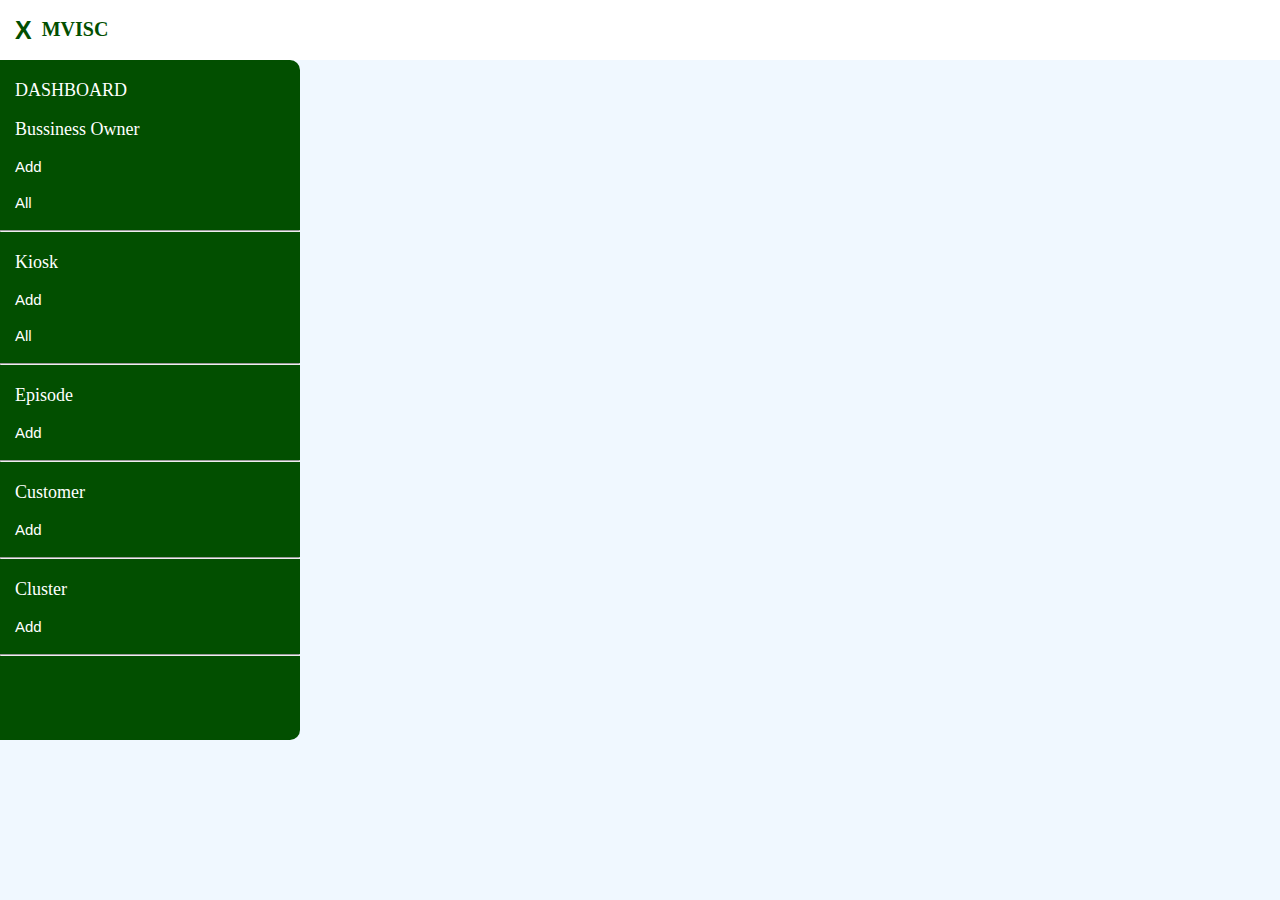
<file: index.html>
<!DOCTYPE html>
<html lang="en">
<head>
    <meta charset="UTF-8">
    <meta name="viewport" content="width=device-width, initial-scale=1.0">
    <title>Project</title>
    <link rel="stylesheet" href="style.css">
</head>
<body>
    <div class="header">
    <button class="btn" id="btn" onclick="myFunction()"><b>X</b></button>
    <p Class="mvisc" id="btn"><b>MVISC</b></p>
    <button class="v"><b>V</b></button>
    </div>

    <div class="container" id="container">
    <p class="dashboard">DASHBOARD</p><br>
    <p class="bussiness">Bussiness Owner</p><br>
    <a href="add.html">
    <button>Add</button><br><br>
    </a>
    <a href="all.html">
    <button>All</button><br><br>
    </a>
    <hr>
    <p class="kiosk">Kiosk</p><br>
    <a href="add.html"></a>
    <button>Add</button><br><br>
    <button>All</button><br><br>
    <hr>
    <p class="episode">Episode</p><br>
    <button>Add</button><br><br>
    <hr>
    <p class="customer">Customer</p><br>
    <button>Add</button><br><br>
    <hr>
    <p class="cluster">Cluster</p><br>
    <button>Add</button><br><br>
    <hr>
    </div>
    <script src="script.js"></script>
</body>
</html>
</file>
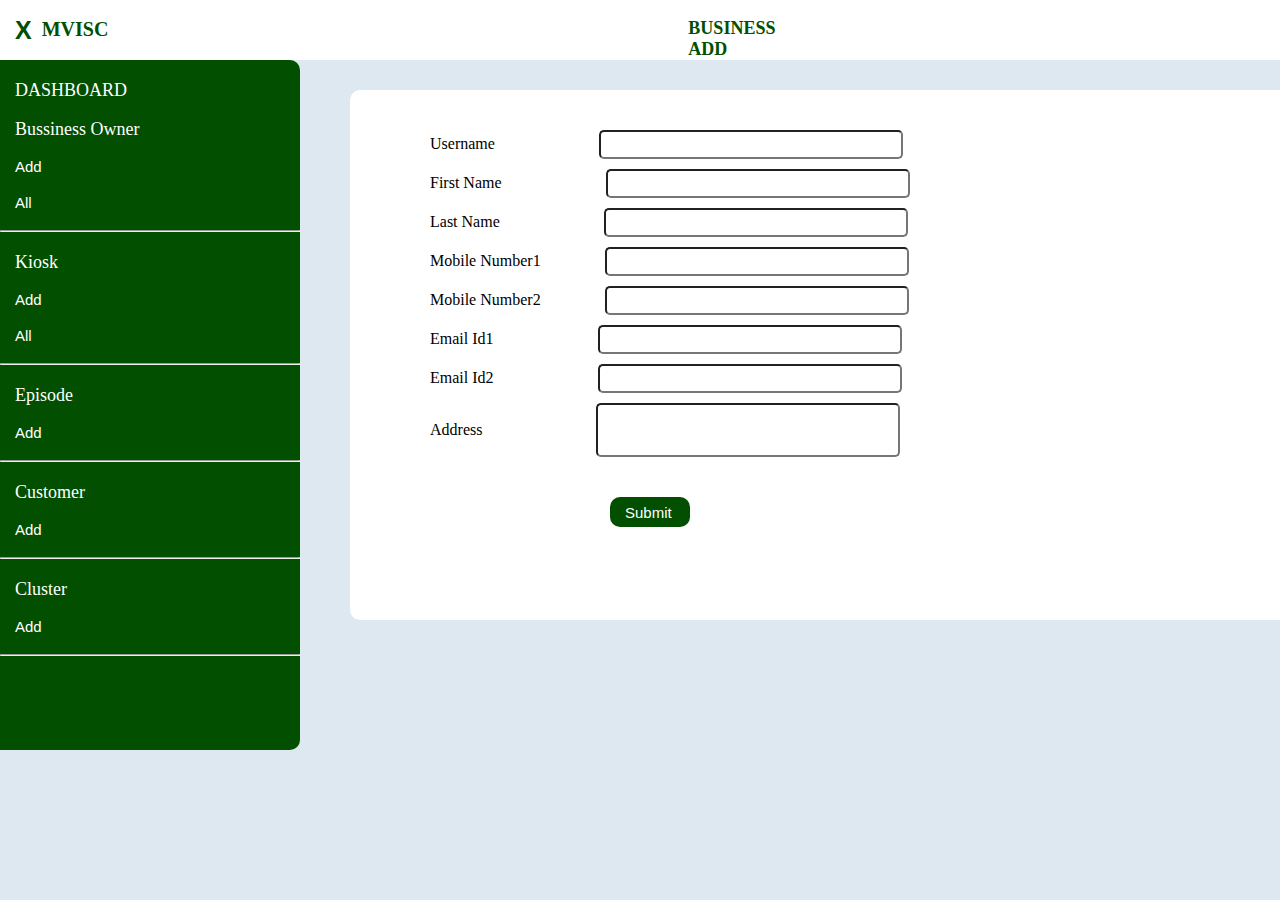
<file: add.html>
<!DOCTYPE html>
<html lang="en">
<head>
    <meta charset="UTF-8">
    <meta name="viewport" content="width=device-width, initial-scale=1.0">
    <title>Business Add</title>
    <link rel="stylesheet" href="add.css">
</head>
<body>
    <div class="header">
        <button class="btn" id="btn" onclick="myFunction() "><b>X</b></button>
        <p Class="mvisc" id="btn"><b>MVISC</b></p>
        <p class="bussinessadd"><b>BUSINESS ADD</b></p>
        <button class="v"><b>V</b></button>
        </div>
        <div class="container" id="container">
        <p class="dashboard">DASHBOARD</p><br>
        <p class="bussiness">Bussiness Owner</p><br>
        <button>Add</button><br><br>
        <a href="all.html">
        <button>All</button><br><br>
        </a>
        <hr>
        <p class="kiosk">Kiosk</p><br>
        <button>Add</button><br><br>
        <button>All</button><br><br>
        <hr>
        <p class="episode">Episode</p><br>
        <button>Add</button><br><br>
        <hr>
        <p class="customer">Customer</p><br>
        <button>Add</button><br><br>
        <hr>
        <p class="cluster">Cluster</p><br>
        <button>Add</button><br><br>
        <hr>
        </div>
        <div class="form">
         <label for="name">Username</label>
         <input type="text" class="name" id="name"><br>
         <label for=" first name">First Name</label>
         <input type="text" class="first name" id="first name"><br>
         <label for="last name">Last Name</label>
         <input type="text" class="last name" id="last name"><br>
         <label for="mob1">Mobile Number1</label>
         <input class="mob" type="number" id="mob1"><br>
         <label for="mob2">Mobile Number2</label>
         <input class="mob" type="number" id="mob2"><br>
         <label for="email1">Email Id1</label>
         <input type="email" class="email1"><br>
         <label for="email2">Email Id2</label>
         <input type="email" class="email2"><br>
         <label for="address">Address</label>
         <input type="text" class="address"><br>
         <button  class="submit" type="submit">Submit</button>
        </div>
        <script src="script.js"></script>
</body>
</html>
</file>
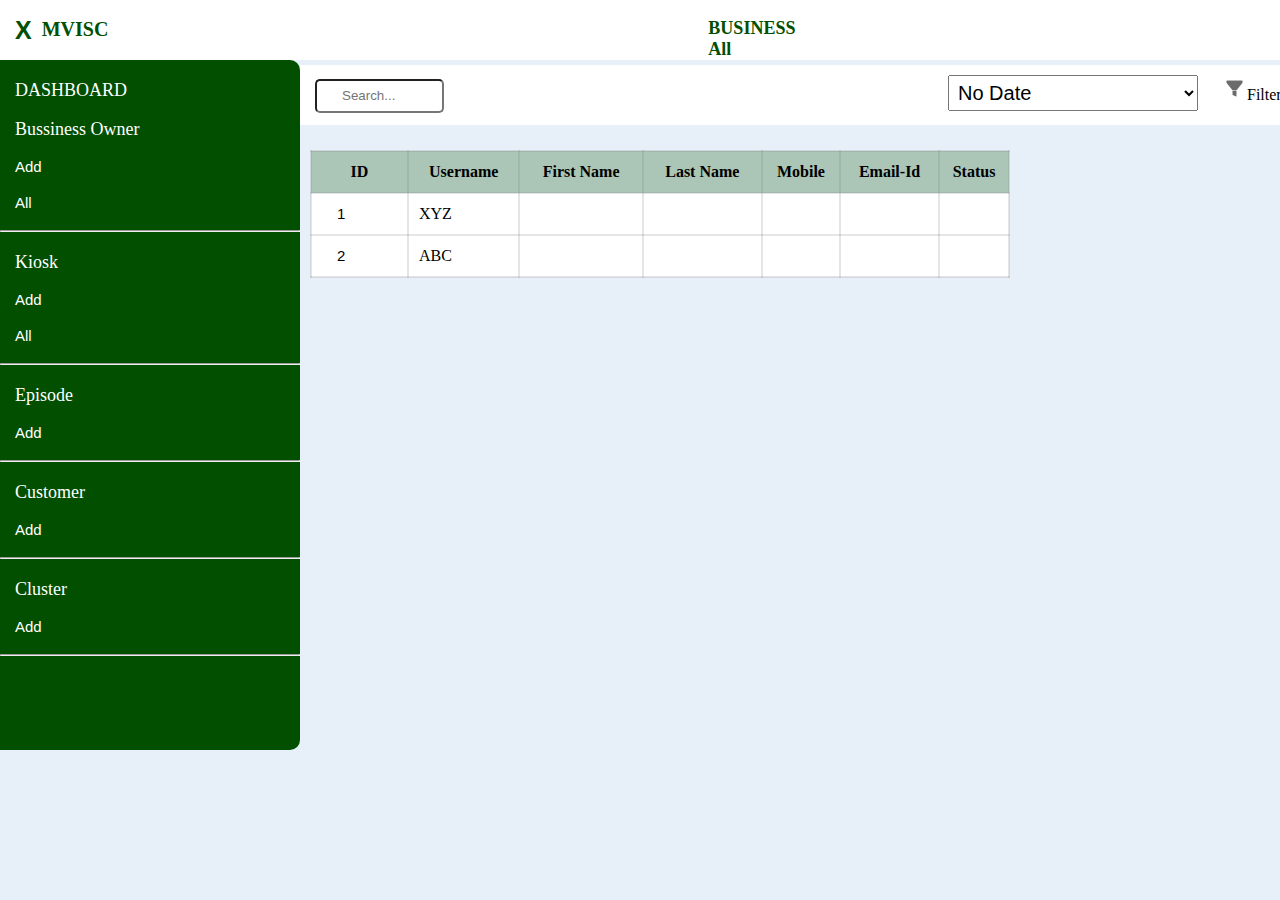
<file: all.html>
<!DOCTYPE html>
<html lang="en">

<head>
    <meta charset="UTF-8">
    <meta name="viewport" content="width=device-width, initial-scale=1.0">
    <title>Business All</title>
    <link rel="stylesheet" href="all.css">
    <style>
        table,
        th,
        td {
            border: 2px solid rgba(128, 128, 128, 0.208);
            border-collapse: collapse;
        }
    </style>
</head>

<body>
    <div class="header">
        <button class="btn" id="btn" onclick="myFunction() "><b>X</b></button>
        <p Class="mvisc" id="btn"><b>MVISC</b></p>
        <p class="bussinessall"><b>BUSINESS All</b></p>
        <button class="v"><b>V</b></button>
    </div>
    <div class="container" id="container">
        <p class="dashboard">DASHBOARD</p><br>
        <p class="bussiness">Bussiness Owner</p><br>
        <a href="add.html">
            <button>Add</button><br><br>
        </a>
        <button>All</button><br><br>
        <hr>
        <p class="kiosk">Kiosk</p><br>
        <a href="add.html"></a>
        <button>Add</button><br><br>
        <button>All</button><br><br>
        <hr>
        <p class="episode">Episode</p><br>
        <button>Add</button><br><br>
        <hr>
        <p class="customer">Customer</p><br>
        <button>Add</button><br><br>
        <hr>
        <p class="cluster">Cluster</p><br>
        <button>Add</button><br><br>
        <hr>
    </div>
    <div class="search">
        <input img src="icons8-search-50.png" alt="image" type="text" placeholder="Search...">
        <select class="date">
            <option value="date">No Date</option>
            <option value="date">option1</option>
            <option value="date">option2</option>
        </select>
        <img src="icons8-filter-25.png">Filter</img>
        <img src="icons8-sorting-arrows-25.png">Export</img>
        <img src="icons8-print-24.png">Print</img>
    </div>

    <table class="table">
        <tr>
            <th>ID</th>
            <th>Username</th>
            <th>First Name</th>
            <th>Last Name</th>
            <th>Mobile</th>
            <th>Email-Id</th>
            <th>Status</th>
        </tr>
        <tr>
            <td>
                <a href="edit.html">
                    <button class="tbtn">1</button>
                </a>
            </td>
            <td>XYZ</td>
            <td></td>
            <td></td>
            <td></td>
            <td></td>
            <td></td>

        </tr>
        <tr>
            <td>
                <a href="edit.html">
                    <button class="tbtn">2</button>
                </a>
            </td>
            <td>ABC</td>
            <td></td>
            <td></td>
            <td></td>
            <td></td>
            <td></td>

        </tr>
    </table>

    <script src="script.js"></script>
</body>

</html>
</file>
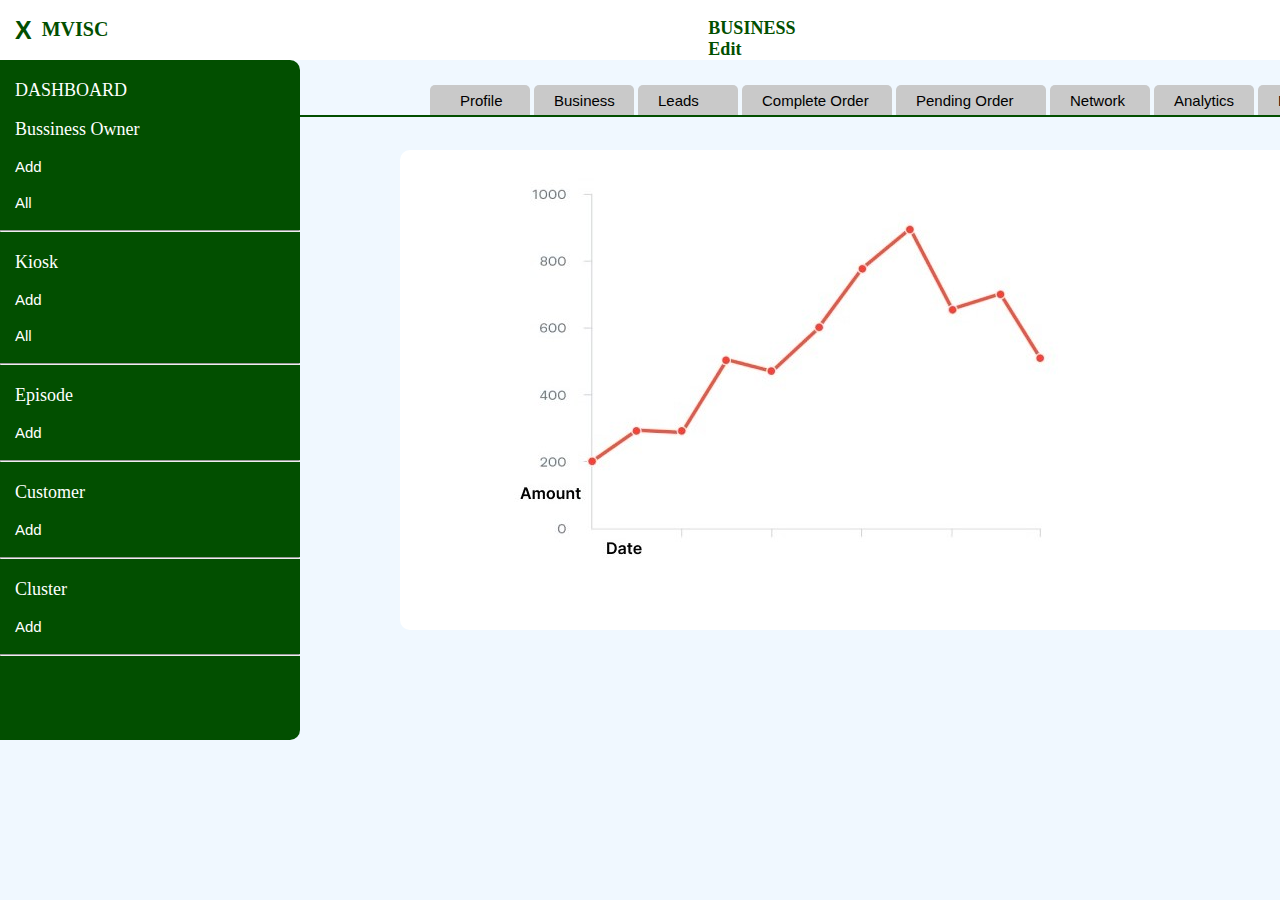
<file: analytics.html>
<!DOCTYPE html>
<html lang="en">
<head>
    <meta charset="UTF-8">
    <meta name="viewport" content="width=device-width, initial-scale=1.0">
    <title>Analytics</title>
    <link rel="stylesheet" href="analytics.css">
    
</head>
<body>
    <div class="header">
        <button class="btn" id="btn" onclick="myFunction()"><b>X</b></button>
        <p Class="mvisc" id="btn"><b>MVISC</b></p>
        <p class="bussinessedit"><b>BUSINESS Edit</b></p>
        <button class="v"><b>V</b></button>
         
        </div>
    
        <div class="container" id="container">
        <p class="dashboard">DASHBOARD</p><br>
        <p class="bussiness">Bussiness Owner</p><br>
        <a href="add.html">
        <button>Add</button><br><br>
        </a>
        <a href="all.html">
        <button>All</button><br><br>
        </a>
        <hr>
        <p class="kiosk">Kiosk</p><br>
        <a href="add.html"></a>
        <button>Add</button><br><br>
        <button>All</button><br><br>
        <hr>
        <p class="episode">Episode</p><br>
        <button>Add</button><br><br>
        <hr>
        <p class="customer">Customer</p><br>
        <button>Add</button><br><br>
        <hr>
        <p class="cluster">Cluster</p><br>
        <button>Add</button><br><br>
        <hr>
        </div>
        <div class="buttons">
            <button id="myButton" class="profile">Profile</button>
            <button class="businesses">Business</button>
            <button class="leads">Leads</button>
            <button class="order">Complete Order</button>
            <button class="order">Pending Order</button>
            <button class="network">Network</button>
            <button onclick="Button()" id="analytics" class="analytics">Analytics</button>
            <a href="meeting.html">
            <button  class="meeting">Meeting</button>
            </a>
            <hr class="hr">
        </div>
        <div class="image">
            <img src="analytics.jpeg" alt="image">
        </div>
        <script src="script.js"></script>
</body>
</html>
</file>
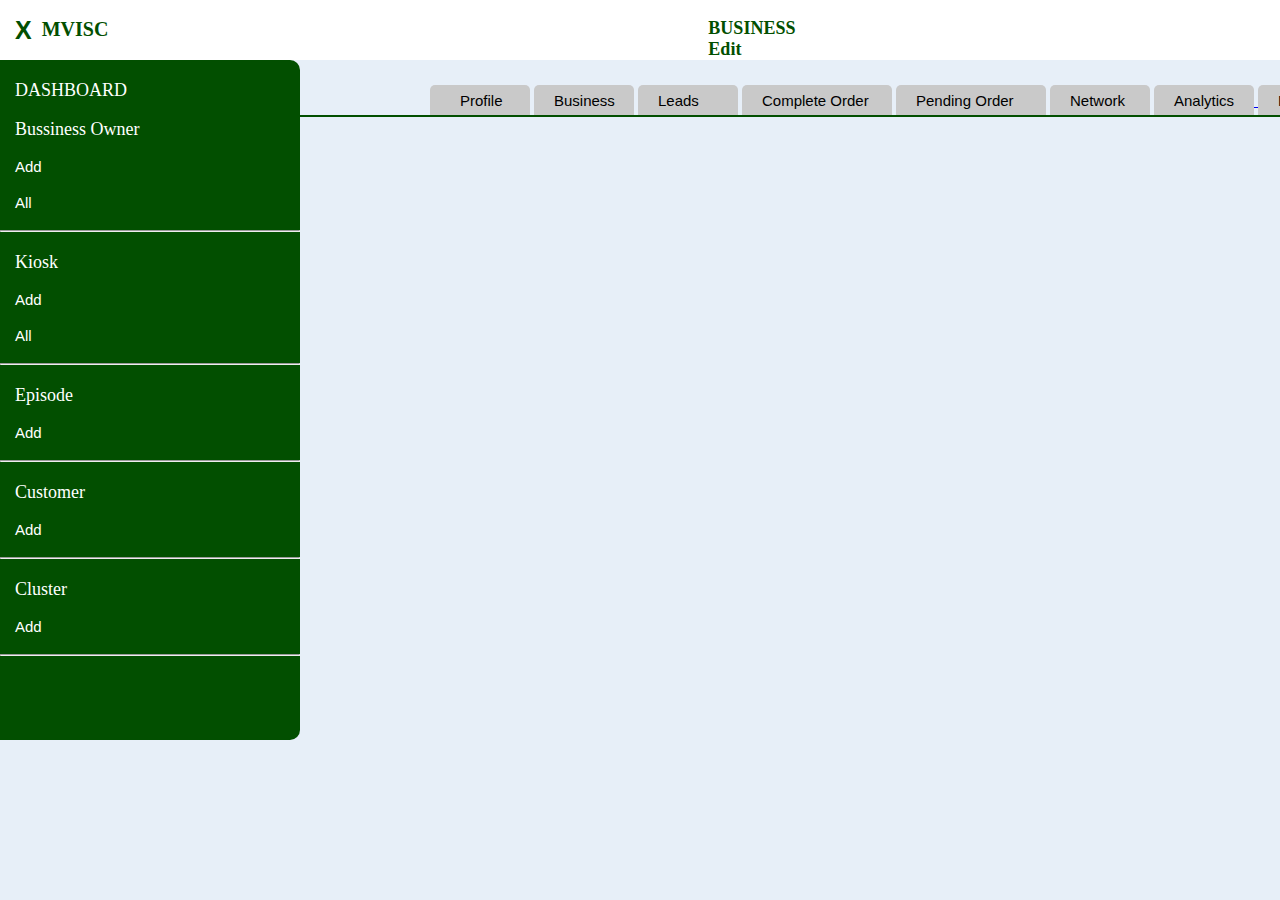
<file: edit.html>
<!DOCTYPE html>
<html lang="en">
<head>
    <meta charset="UTF-8">
    <meta name="viewport" content="width=device-width, initial-scale=1.0">
    <title>Bussiness Edit</title>
    <link rel="stylesheet" href="edit.css">
</head>
<body>
    <div class="header">
        <button class="btn" id="btn" onclick="myFunction() "><b>X</b></button>
        <p Class="mvisc" id="btn"><b>MVISC</b></p>
        <p class="bussinessall"><b>BUSINESS Edit</b></p>
        <button class="v"><b>V</b></button>
        </div>
        <div class="container" id="container">
            <p class="dashboard">DASHBOARD</p><br>
            <p class="bussiness">Bussiness Owner</p><br>
            <a href="add.html">
            <button>Add</button><br><br>
            </a>
            <button>All</button><br><br>
            <hr>
            <p class="kiosk">Kiosk</p><br>
            <a href="add.html"></a>
            <button>Add</button><br><br>
            <button>All</button><br><br>
            <hr>
            <p class="episode">Episode</p><br>
            <button>Add</button><br><br>
            <hr>
            <p class="customer">Customer</p><br>
            <button>Add</button><br><br>
            <hr>
            <p class="cluster">Cluster</p><br>
            <button>Add</button><br><br>
            <hr>
        </div>
        <div class="buttons">
            <button id="myButton" class="profile">Profile</button>
            <button class="businesses">Business</button>
            <button class="leads">Leads</button>
            <button class="order">Complete Order</button>
            <button class="order">Pending Order</button>
            <button class="network">Network</button>
            <a href="analytics.html">
            <button onclick="Button()" id="analytics" class="analytics">Analytics</button>
            </a>
            <a href="meeting.html">
            <button onclick="Btn()" id="meeting" class="meeting">Meeting</button>
            </a>
            <hr class="hr">
        </div>
        <script src="script.js"></script>
</body>
</html>
</file>
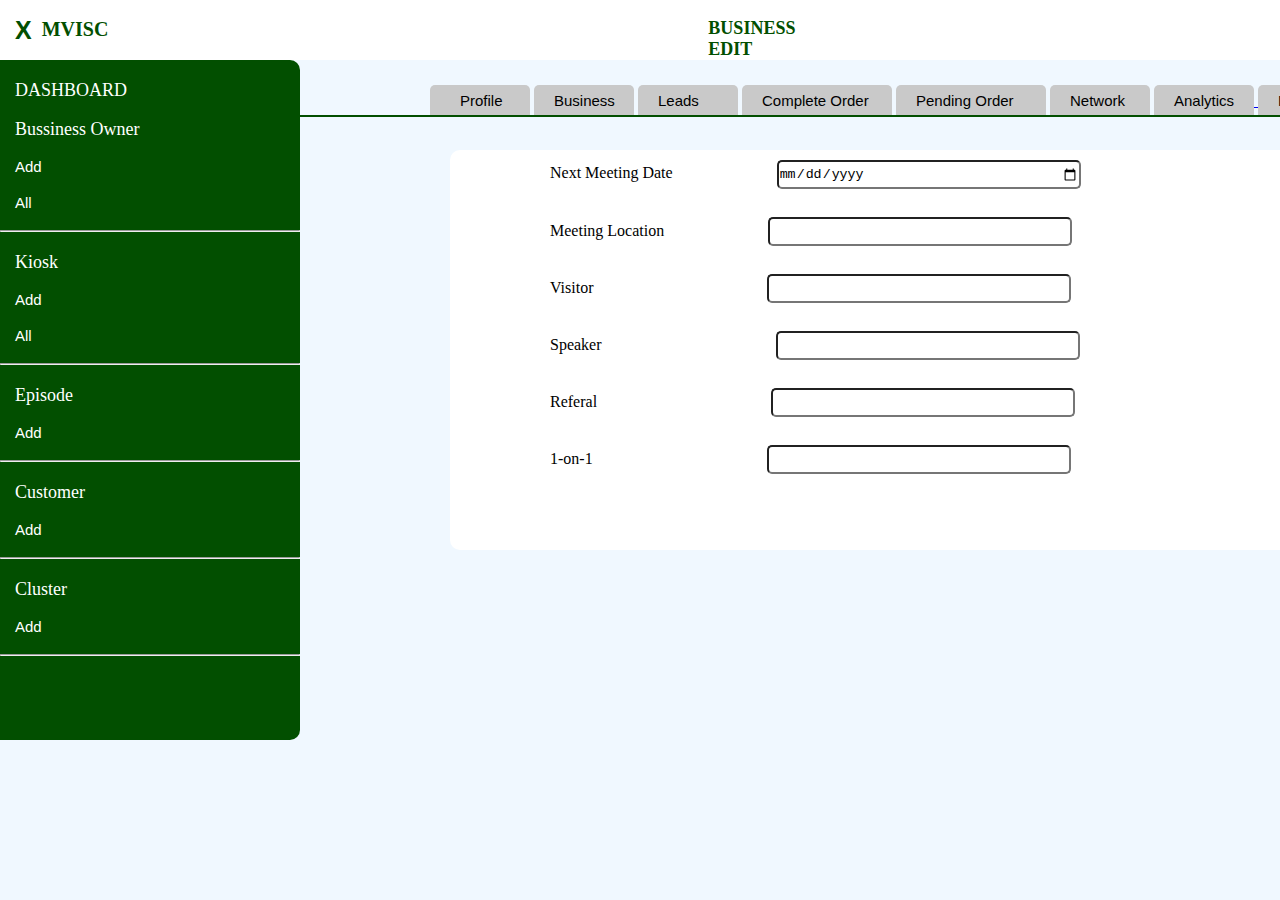
<file: meeting.html>
<!DOCTYPE html>
<html lang="en">
<head>
    <meta charset="UTF-8">
    <meta name="viewport" content="width=device-width, initial-scale=1.0">
    <title>Meeting</title>
    <link rel="stylesheet" href="meeting.css">
   
   
</head>
<body>
    <div class="header">
        <button class="btn" id="btn" onclick="myFunction()"><b>X</b></button>
        <p Class="mvisc" id="btn"><b>MVISC</b></p>
        <p class="bussinessedit"><b>BUSINESS EDIT</b></p>
        <button class="v"><b>V</b></button>
        </div>
    
        <div class="container" id="container">
        <p class="dashboard">DASHBOARD</p><br>
        <p class="bussiness">Bussiness Owner</p><br>
        <a href="add.html">
        <button>Add</button><br><br>
        </a>
        <a href="all.html">
        <button>All</button><br><br>
        </a>
        <hr>
        <p class="kiosk">Kiosk</p><br>
        <a href="add.html"></a>
        <button>Add</button><br><br>
        <button>All</button><br><br>
        <hr>
        <p class="episode">Episode</p><br>
        <button>Add</button><br><br>
        <hr>
        <p class="customer">Customer</p><br>
        <button>Add</button><br><br>
        <hr>
        <p class="cluster">Cluster</p><br>
        <button>Add</button><br><br>
        <hr>
        </div>
        <div class="buttons">
            <button id="myButton" class="profile">Profile</button>
            <button class="businesses">Business</button>
            <button class="leads">Leads</button>
            <button class="order">Complete Order</button>
            <button class="order">Pending Order</button>
            <button class="network">Network</button>
            <a href="analytics.html">
            <button  class="analytics">Analytics</button>
            </a>
            <button onclick="Btn()" id="meeting" class="meeting">Meeting</button>
            <hr class="hr">
        </div>
        <div class="meet">
          <form class="meetform">
            <label for="date">Next Meeting Date</label>
            <input type="date" class="meetdate"><br><br>
            <label for="location">Meeting Location</label>
            <input type="text" class="location"><br><br>
            <label for="visitor">Visitor</label>
            <input type="text" class="visitor"><br><br>
            <label for="speaker">Speaker</label>
            <input type="text" class="speaker"><br><br>
            <label for="referal">Referal</label>
            <input type="text" class="referal"><br><br>
            <label for="1-on-1">1-on-1</label>
            <input type="text" class="on"><br><br>
          </form>
        </div>
        <script src="script.js"></script>
</body>
</html>
</file>
<file: style.css>
*{
    margin:0;
    padding: 0;
}
body{
    background-color:aliceblue;
}
.header{
    width:100%;
    height: 60px;
    background-color:white;
    color:#024f00;
    display: flex;
}
.mvisc{
    padding-left: 10px;
    padding-top: 18px;
    font-size: 20px;
}
.v{
    border-radius: 50%;
    width:40px;
    height:40px;
    margin-top: 10px;
    margin-left: 1300px;
    background-color: lightgray;
    color:#024f00;
    font-size: 20px;
}
.container{
    width:300px;
    height:680px;
    position:absolute;
    top:60px;
    background-color: #024f00;
    border-top-right-radius:10px;
    border-bottom-right-radius:10px;
    color:white;
}
.dashboard{
    padding-top:20px;
    padding-left:15px;
    font-size: 18px;
}
button{
    width:300px;
    background-color: #024f00;
    border: none;
    cursor: pointer;
    text-align: left;
    color: white;
    font-size:15px ;
    padding-left:15px;
}
.bussiness{
    font-size: 18px;
    padding-left:15px;
}
.kiosk,.episode,.customer,.cluster{
    padding-left: 15px;
    font-size: 18px;
    padding-top: 20px;
}
.btn{
    width:50px;
    height:60px;
    font-size: 25px;
    background-color: white;
    color: #024f00;
}
</file>
<file: add.css>
*{
    margin:0;
    padding: 0;
}
body{
    background-color:rgb(222, 232, 241);
}
.header{
    width:100%;
    height: 60px;
    background-color:white;
    color:#024f00;
    display: flex;
}
.mvisc{
    padding-left: 10px;
    padding-top: 18px;
    font-size: 20px;
}
.v{
    border-radius: 50%;
    width:40px;
    height:40px;
    margin-top: 10px;
    margin-left: 580px;
    background-color: lightgray;
    color:#024f00;
    font-size: 20px;
}
.bussinessadd{
    padding-left: 580px;
    padding-top:18px;
    font-size: 18px;
}
.container{
    width:300px;
    height:690px;
    position:absolute;
    top:60px;
    background-color: #024f00;
    border-top-right-radius:10px;
    border-bottom-right-radius:10px;
    color:white;
}
.dashboard{
    padding-top:20px;
    padding-left:15px;
    font-size: 18px;
}
button{
    width:300px;
    background-color: #024f00;
    border: none;
    cursor: pointer;
    text-align: left;
    color: white;
    font-size:15px ;
    padding-left:15px;
}
.bussiness{
    font-size: 18px;
    padding-left:15px;
}
.kiosk,.episode,.customer,.cluster{
    padding-left: 15px;
    font-size: 18px;
    padding-top: 20px;
}
.btn{
    width:50px;
    height:60px;
    font-size: 25px;
    background-color: white;
    color: #024f00;
}
.form{
    background-color: white;
    width:1000px;
    height:500px;
    position:absolute;
    left:300px;
    margin-left:50px;
    margin-top: 30px;
    border-radius:10px;
    padding-top:30px;
    padding-left:80px;
}
input{
    margin-left:100px;
    border-radius:5px;
    width:300px;
    height:25px;
    margin-top:10px;
}
.mob{
    margin-left:60px ;
}
.address{
    height:50px;
    margin-left:110px;
}
.submit{
    margin-top:40px;
    margin-left:180px;
    width:80px;
    height: 30px;
    border-radius:10px;
}
</file>
<file: all.css>
*{
    margin:0;
    padding: 0;
}
body{
    background-color:#E7EFF8;
}
 .header{
    width:100%;
    height: 60px;
    background-color:white;
    color:#024f00;
    display: flex;
}
.mvisc{
    padding-left: 10px;
    padding-top: 18px;
    font-size: 20px;
}
.v{
    border-radius: 50%;
    width:40px;
    height:40px;
    margin-top: 10px;
    margin-left: 580px;
    background-color: lightgray;
    color:#024f00;
    font-size: 20px;
}
.bussinessall{
    padding-left: 600px;
    padding-top:18px;
    font-size: 18px;
}
.container{
    width:300px;
    height:690px;
    position:absolute;
    top:60px;
    background-color: #024f00;
    border-top-right-radius:10px;
    border-bottom-right-radius:10px;
    color:white;
}
.dashboard{
    padding-top:20px;
    padding-left:15px;
    font-size: 18px;
}
button{
    width:300px;
    background-color: #024f00;
    border: none;
    cursor: pointer;
    text-align: left;
    color: white;
    font-size:15px ;
    padding-left:15px;
}
.bussiness{
    font-size: 18px;
    padding-left:15px;
}
.kiosk,.episode,.customer,.cluster{
    padding-left: 15px;
    font-size: 18px;
    padding-top: 20px;
}
.btn{
    width:50px;
    height:60px;
    font-size: 25px;
    background-color: white;
    color: #024f00;
} 
.search{
   width:1188px;
   height: 60px;
   background-color: white;
   margin-top:5px;
   position: absolute;
   left:300px;
   top:60px;
}
input{
    height: 30px;
    width:100px;
    margin-top: 10px;
    margin-left: 15px;
    border-radius: 5px;
    padding-left: 25px;
}
.date{
    margin-left:500px;
    padding: 5px;
    font-size: 20px;
    margin-top:10px;
    width:250px;
}
img{
    margin-left:20px;
    margin-top: 5px;
}
.table{
    width:700px;
    position: absolute;
    top:150px;
    left:310px;
    text-align: top;
}
th{
    background-color:#024f0043;
    height:40px;
}
td{
    height:40px;
    padding-left:10px;
    background-color: white;
}
.tbtn{
    background-color: white;
    cursor: pointer;
    width:50px;
    color: black;
}
</file>
<file: analytics.css>
#container{
    height:680px;
}
.buttons{
    width:1185px;
    height: 60px;
    margin-top:25px;
    position: absolute;
    left:300px;
    top:60px;
}
.profile{
    width:100px;
    height: 30px;
    margin-left:130px; 
    border-top-right-radius: 5px;
    border-top-left-radius: 5px;
    background-color: #c9c9c9;
    color:black;
    font-size: 15px;
    padding-left: 30px;
}
.businesses,.leads,.network,.analytics,.meeting{
    width:100px;
    height: 30px;
    border-top-right-radius: 5px;
    border-top-left-radius: 5px;
    padding-left:20px;
    color:black;
    background-color: #c9c9c9;
}
.order{
    width:150px;
    height: 30px;
    border-top-right-radius: 5px;
    border-top-left-radius: 5px;
    background-color: #c9c9c9;
    color:black;
    padding-left:20px;
}
.hr{
    border: 1px solid #024f00;
}
.image{
    width:950px;
    height:480px;
    background-color: white;
    position:absolute;
    top:150px;
    left:400px;
    border-radius: 10px;
}
img{
   margin-left: 50px;
}
*{
    margin:0;
    padding: 0;
}
body{
    background-color:aliceblue;
}
.header{
    width:100%;
    height: 60px;
    background-color:white;
    color:#024f00;
    display: flex;
}
.mvisc{
    padding-left: 10px;
    padding-top: 18px;
    font-size: 20px;
}
.v{
    border-radius: 50%;
    width:40px;
    height:40px;
    margin-top: 10px;
    margin-left: 570px;
    background-color: lightgray;
    color:#024f00;
    font-size: 20px;
}
.container{
    width:300px;
    height:680px;
    position:absolute;
    top:60px;
    background-color: #024f00;
    border-top-right-radius:10px;
    border-bottom-right-radius:10px;
    color:white;
}
.dashboard{
    padding-top:20px;
    padding-left:15px;
    font-size: 18px;
}
button{
    width:300px;
    background-color: #024f00;
    border: none;
    cursor: pointer;
    text-align: left;
    color: white;
    font-size:15px ;
    padding-left:15px;
}
.bussiness{
    font-size: 18px;
    padding-left:15px;
}
.kiosk,.episode,.customer,.cluster{
    padding-left: 15px;
    font-size: 18px;
    padding-top: 20px;
}
.btn{
    width:50px;
    height:60px;
    font-size: 25px;
    background-color: white;
    color: #024f00;
}
.bussinessedit{
    padding-left: 600px;
    padding-top:18px;
    font-size: 18px;
}
</file>
<file: edit.css>
*{
    margin:0;
    padding: 0;
}
body{
    background-color:#E7EFF8;
}
 .header{
    width:100%;
    height: 60px;
    background-color:white;
    color:#024f00;
    display: flex;
}
.mvisc{
    padding-left: 10px;
    padding-top: 18px;
    font-size: 20px;
}
.v{
    border-radius: 50%;
    width:40px;
    height:40px;
    margin-top: 10px;
    margin-left: 580px;
    background-color: lightgray;
    color:#024f00;
    font-size: 20px;
}
.bussinessall{
    padding-left: 600px;
    padding-top:18px;
    font-size: 18px;
}
.container{
    width:300px;
    height:680px;
    position:absolute;
    top:60px;
    background-color: #024f00;
    border-top-right-radius:10px;
    border-bottom-right-radius:10px;
    color:white;
}
.dashboard{
    padding-top:20px;
    padding-left:15px;
    font-size: 18px;
}
button{
    width:300px;
    background-color: #024f00;
    border: none;
    cursor: pointer;
    text-align: left;
    color: white;
    font-size:15px ;
    padding-left:15px;
}
.bussiness{
    font-size: 18px;
    padding-left:15px;
}
.kiosk,.episode,.customer,.cluster{
    padding-left: 15px;
    font-size: 18px;
    padding-top: 20px;
}
.btn{
    width:50px;
    height:60px;
    font-size: 25px;
    background-color: white;
    color: #024f00;
}
.buttons{
    width:1185px;
    height: 60px;
    margin-top:25px;
    position: absolute;
    left:300px;
    top:60px;
}
.profile{
    width:100px;
    height: 30px;
    margin-left:130px; 
    border-top-right-radius: 5px;
    border-top-left-radius: 5px;
    background-color: #c9c9c9;
    color:black;
    font-size: 15px;
    padding-left: 30px;
}
.businesses,.leads,.network,.analytics,.meeting{
    width:100px;
    height: 30px;
    border-top-right-radius: 5px;
    border-top-left-radius: 5px;
    padding-left:20px;
    color:black;
    background-color: #c9c9c9;
}
.order{
    width:150px;
    height: 30px;
    border-top-right-radius: 5px;
    border-top-left-radius: 5px;
    background-color: #c9c9c9;
    color:black;
    padding-left:20px;
}
.hr{
    border: 1px solid #024f00;
}
</file>
<file: meeting.css>
*{
    margin:0;
    padding: 0;
}
body{
    background-color:aliceblue;
}
.header{
    width:100%;
    height: 60px;
    background-color:white;
    color:#024f00;
    display: flex;
}
.mvisc{
    padding-left: 10px;
    padding-top: 18px;
    font-size: 20px;
}
.v{
    border-radius: 50%;
    width:40px;
    height:40px;
    margin-top: 10px;
    margin-left: 550px;
    background-color: lightgray;
    color:#024f00;
    font-size: 20px;
}
.container{
    width:300px;
    height:680px;
    position:absolute;
    top:60px;
    background-color: #024f00;
    border-top-right-radius:10px;
    border-bottom-right-radius:10px;
    color:white;
}
.dashboard{
    padding-top:20px;
    padding-left:15px;
    font-size: 18px;
}
button{
    width:300px;
    background-color: #024f00;
    border: none;
    cursor: pointer;
    text-align: left;
    color: white;
    font-size:15px ;
    padding-left:15px;
}
.bussiness{
    font-size: 18px;
    padding-left:15px;
}
.kiosk,.episode,.customer,.cluster{
    padding-left: 15px;
    font-size: 18px;
    padding-top: 20px;
}
.btn{
    width:50px;
    height:60px;
    font-size: 25px;
    background-color: white;
    color: #024f00;
}

.meet{
    width:900px;
    height: 400px;
    background-color: white;
    position: absolute;
    top:150px;
    left:450px;
    border-radius: 10px;
}
input{
    margin-left:100px;
    border-radius:5px;
    width:300px;
    height:25px;
    margin-top:10px;
}
.visitor,.speaker,.referal,.on{
    margin-left: 170px;
}
form{
    margin-left:100px;
    border-radius:10px;
}
.bussinessedit{
        padding-left: 600px;
        padding-top:18px;
        font-size: 18px;
}
.buttons{
    width:1185px;
    height: 60px;
    margin-top:25px;
    position: absolute;
    left:300px;
    top:60px;
}
.profile{
    width:100px;
    height: 30px;
    margin-left:130px; 
    border-top-right-radius: 5px;
    border-top-left-radius: 5px;
    background-color: #c9c9c9;
    color:black;
    font-size: 15px;
    padding-left: 30px;
}
.businesses,.leads,.network,.analytics,.meeting{
    width:100px;
    height: 30px;
    border-top-right-radius: 5px;
    border-top-left-radius: 5px;
    padding-left:20px;
    color:black;
    background-color: #c9c9c9;
}
.order{
    width:150px;
    height: 30px;
    border-top-right-radius: 5px;
    border-top-left-radius: 5px;
    background-color: #c9c9c9;
    color:black;
    padding-left:20px;
}
.hr{
    border: 1px solid #024f00;
}
</file>
